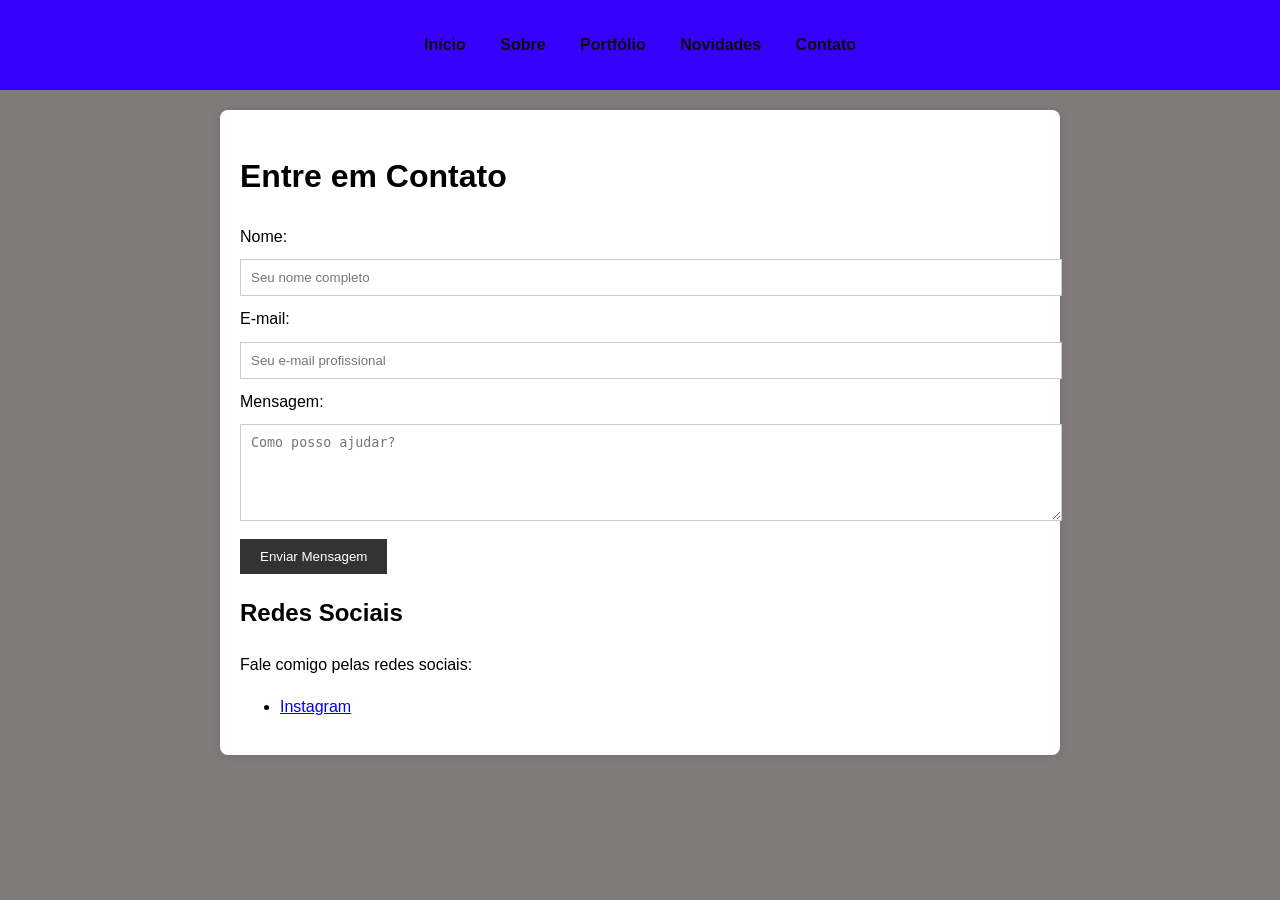
<file: contato.html>
<!DOCTYPE html>
<html lang="pt-br">
<head>
    <meta charset="UTF-8">
    <title>Contato</title>
    <link rel="stylesheet" href="style.css">
</head>
<body>
    <nav>
        <ul>
            <li><a href="index.html">Início</a></li>
            <li><a href="sobre.html">Sobre</a></li>
            <li><a href="portfolio.html">Portfólio</a></li>
            <li><a href="novidades.html">Novidades</a></li>
            <li><a href="contato.html">Contato</a></li>
        </ul>
    </nav>
    <div class="container">
        <h1>Entre em Contato</h1>
        <form action="#" method="post">
            <label>Nome:</label>
            <input type="text" name="nome" placeholder="Seu nome completo" required>
            
            <label>E-mail:</label>
            <input type="email" name="email" placeholder="Seu e-mail profissional" required>
            
            <label>Mensagem:</label>
            <textarea name="mensagem" rows="5" placeholder="Como posso ajudar?"></textarea>
            
            <button type="submit">Enviar Mensagem</button>
        </form>
        
        <h2>Redes Sociais</h2>
        <p>Fale comigo pelas redes sociais:</p>
        <ul>
            <li><a href="https://www.instagram.com/caio.dicarlan/">Instagram</a></li>
</file>
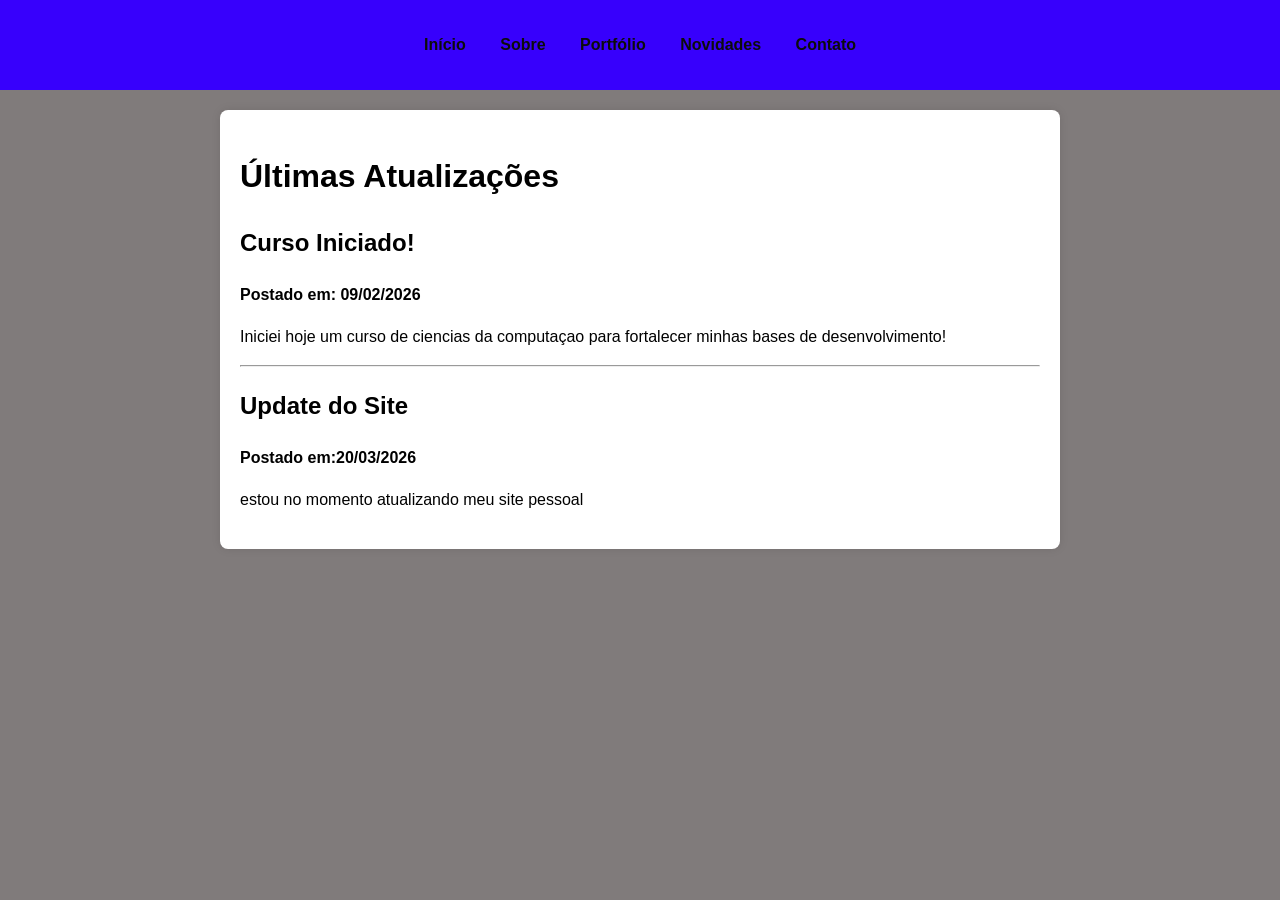
<file: novidades.html>
<!DOCTYPE html>
<html lang="pt-br">
<head>
    <meta charset="UTF-8">
    <title>Novidades</title>
    <link rel="stylesheet" href="style.css">
</head>
<body>
    <nav>
        <ul>
            <li><a href="index.html">Início</a></li>
            <li><a href="sobre.html">Sobre</a></li>
            <li><a href="portfolio.html">Portfólio</a></li>
            <li><a href="novidades.html">Novidades</a></li>
            <li><a href="contato.html">Contato</a></li>
        </ul>
    </nav>
    <div class="container">
        <h1>Últimas Atualizações</h1>
        <article>
            <h2>Curso Iniciado!</h2>
            <p><strong>Postado em: 09/02/2026</strong></p>
            <p>Iniciei hoje um curso de ciencias da computaçao para fortalecer minhas bases de desenvolvimento!</p>
        </article>
        <hr>
        <article>
            <h2>Update do Site</h2>
            <p><strong>Postado em:20/03/2026</strong></p>
            <p>estou no momento atualizando meu site pessoal</p>
        </article>
    </div>
</body>
</html>
</file>
<file: style.css>
/* Configurações Gerais */
body {
    font-family: Arial, sans-serif;
    line-height: 1.6;
    margin: 0;
    padding: 0;
    background-color: #807b7b;
}

/* Menu de Navegação */
nav {
    background: #3700fc;
    color: #615e5e;
    padding: 1rem;
    text-align: center;
}

nav ul {
    padding: 0;
    list-style: none;
}

nav ul li {
    display: inline;
    margin: 0 15px;
}

nav ul li a {
    color: #0c0c0c;
    text-decoration: none;
    font-weight: bold;
}

/* Conteúdo */
.container {
    max-width: 800px;
    margin: 20px auto;
    background: #fff;
    padding: 20px;
    border-radius: 8px;
    box-shadow: 0 0 10px rgba(0,0,0,0.1);
}

img {
    max-width: 100%;
    height: auto;
    display: block;
    margin: 10px 0;
}

table {
    width: 100%;
    border-collapse: collapse;
    margin: 20px 0;
}

table td, table th {
    border: 1px solid #ddd;
    padding: 8px;
}

/* Formulário */
form input, form textarea {
    width: 100%;
    padding: 10px;
    margin: 10px 0;
    border: 1px solid #ccc;
}

button {
    background: #333;
    color: #fff;
    padding: 10px 20px;
    border: none;
    cursor: pointer;
}
</file>
